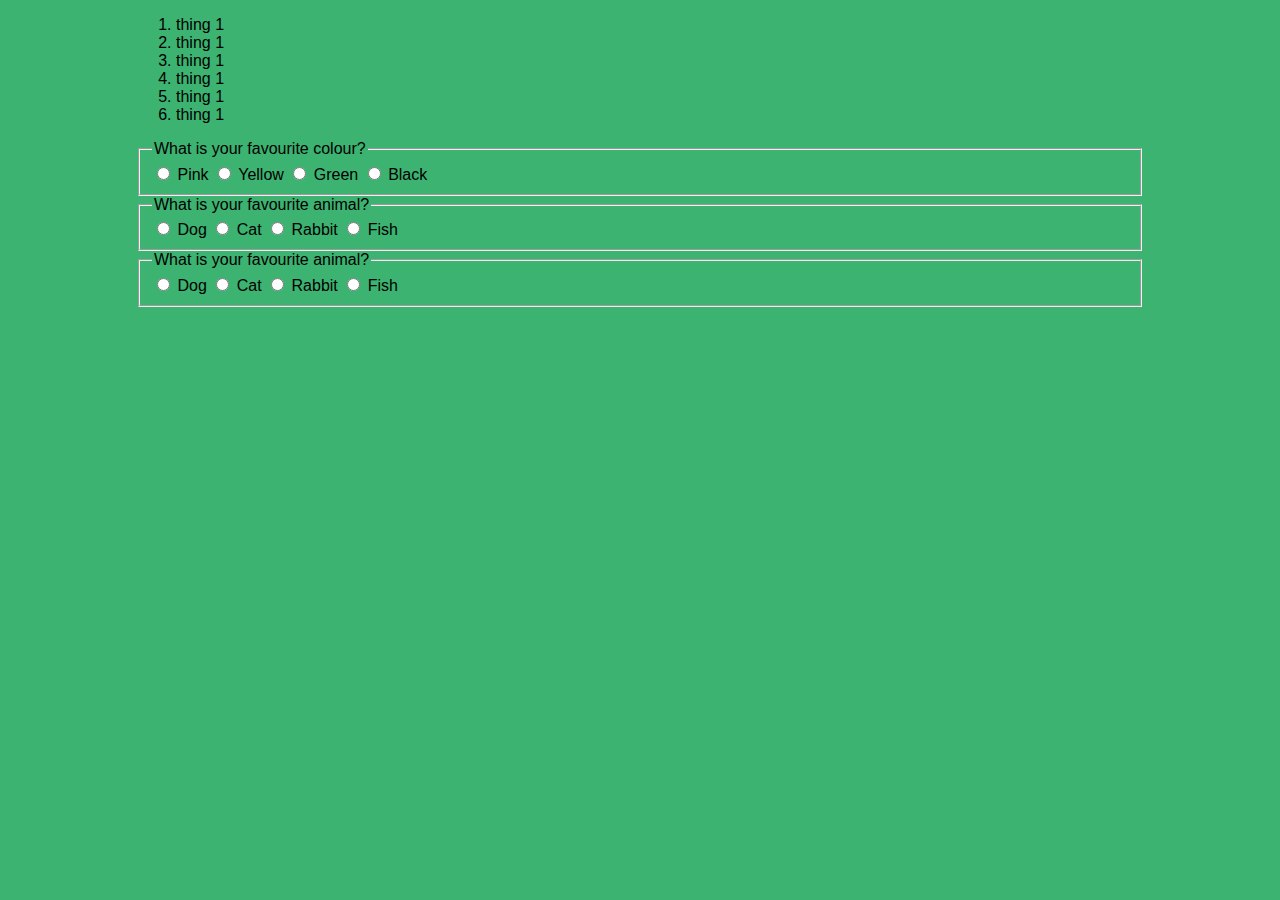
<file: 14September.html>
<!DOCTYPE html>

<html lang="en-gb">

<head> 


    <meta charset="utf-8">

<meta name="viewport" content="width=device-width,initial-scale=1.0">

<meta name="description" content="Home page for Young Professionals working in Sustainability Consulting & Sustainability Marketing">
<meta name="keywords" content="sustainability, environmental social governance, CSR, corporate social responsibility, ESG, net zero, carbon, consultancy, environmental science, greenwashing, green marketing, communications, marketing, public relations, consultants, careers, career advice, graduates, graduate scheme, young professionals, green buildings, recycle, recycling, environmental, ecology, climate change, circular economy, climate news, biodiversity, jobs, job tips, climate tech, electric vehicles, EVs, environmental news">

<link rel="icon" type="image/png" href="planet-earth.png" style = "width:50px; height:60px;">

<link rel="stylesheet" href="style.css">
<link rel="stylesheet" href="style2.css">

<script src="script.js"></script>
</head>


<body>





    <header>

        




       <ol>
                <li>thing 1</li>
                <li>thing 1</li>
                <li>thing 1</li>
                <li>thing 1</li>
                <li>thing 1</li>
                <li>thing 1</li>
    </ol>


    <nav>





    </nav>









    </header>



    <main class="grid-container">


        <section class="quiz">


            <form name="quiz">


                <fieldset>



                    <legend> What is your favourite colour?</legend>

                    <input type="radio" name="colour" id="pink" value="pink">

                    <label for="pink">Pink</label>

                    <input type="radio" name="colour" id="yellow" value="yellow">

                    <label for="yellow">Yellow</label>
                    <input type="radio" name="colour" id="green" value="green">

                    <label for="green">Green</label>

                    <input type="radio" name="colour" id="black" value="black">
                    <label for="black">Black</label>



            







                </fieldset>

                <fieldset>


                    <legend> What is your favourite animal?</legend>

                    <input type="radio" name="animal" id="dog" value="dog">

                    <label for="dog">Dog</label>

                    <input type="radio" name="animal" id="cat" value="cat">

                    <label for="cat">Cat</label>
                    <input type="radio" name="animal" id="rabbit" value="rabbit">

                    <label for="rabbit">Rabbit</label>

                    <input type="radio" name="animal" id="fish" value="fish">
                    <label for="fish">Fish</label>





                </fieldset>


                <fieldset>


                    <legend> What is your favourite animal?</legend>

                    <input type="radio" name="animal" id="dog" value="dog">

                    <label for="dog">Dog</label>

                    <input type="radio" name="animal" id="cat" value="cat">

                    <label for="cat">Cat</label>
                    <input type="radio" name="animal" id="rabbit" value="rabbit">

                    <label for="rabbit">Rabbit</label>

                    <input type="radio" name="animal" id="fish" value="fish">
                    <label for="fish">Fish</label>





                </fieldset>








            </form>







        </section>








    </main>











</body>
</file>
<file: style.css>
body {


     font-family:'Lucida Sans', 'Lucida Sans Regular', 'Lucida Grande', 'Lucida Sans Unicode', Geneva, Verdana, sans-serif;

     padding-left: 10%;
     padding-right: 10%;
     background-color: mediumseagreen;
     color:black; 



}

.header {

    margin: 20px;



}



.nav > ul {

    overflow: hidden;
    list-style-type: none;
    background-color: white
    
    

}


.nav > ul > li {


    float: right;
    display: block;
    color: black;
    text-align: center;
    padding: 10px;
}


.nav > ul > li > a {


    text-decoration: none;
    color: white;
}

img {

    max-width: 100%;

}
</file>
<file: style2.css>
.grid-container {

    display: grid;
    gap: 10px;
    grid-template-columns: repeat (4, 1fr);
}



.grid-item-1 {

    grid-column: 1 / span 3;
    background-color:rgb(14, 222, 153);
    padding: 1% 5%;
    border-style: solid;
    border-width: 5px;
    border-radius: 5px;
}


.grid-item-2 {

    grid-column: 1 / span 2;
    padding: 1% 10%;
}

.grid-item-3 { 

    grid-column: 1 / span 3;
    background-color:rgb(14, 222, 153);
    padding: 1% 5%;
    border-style: solid;
    border-width: 5px;
    border-radius: 5px;
}


.grid-item-4 { 

    grid-column: 1 / span 3;
    background-color:rgb(14, 222, 153);
    padding: 1% 5%;
    border-style: solid;
    border-width: 5px;
    border-radius: 5px;

}

.grid-item-5 {

    grid-column: 1 / span 3;
    background-color:rgb(14, 222, 153);
    padding: 1% 5%;
    border-style: solid;
    border-width: 5px;
    border-radius: 5px;

}


.grid-item-6 {

    grid-column: 1 / span 3;
    background-color:rgb(14, 222, 153);
    padding: 1% 5%;
    border-style: solid;
    border-width: 5px;
    border-radius: 5px;
}

h1 {
margin: 0 auto;
text-align: center;

}

#home-image {
    margin: 0 auto;
    padding: 10px 10px 5px;
    align-items: center;

}
</file>
